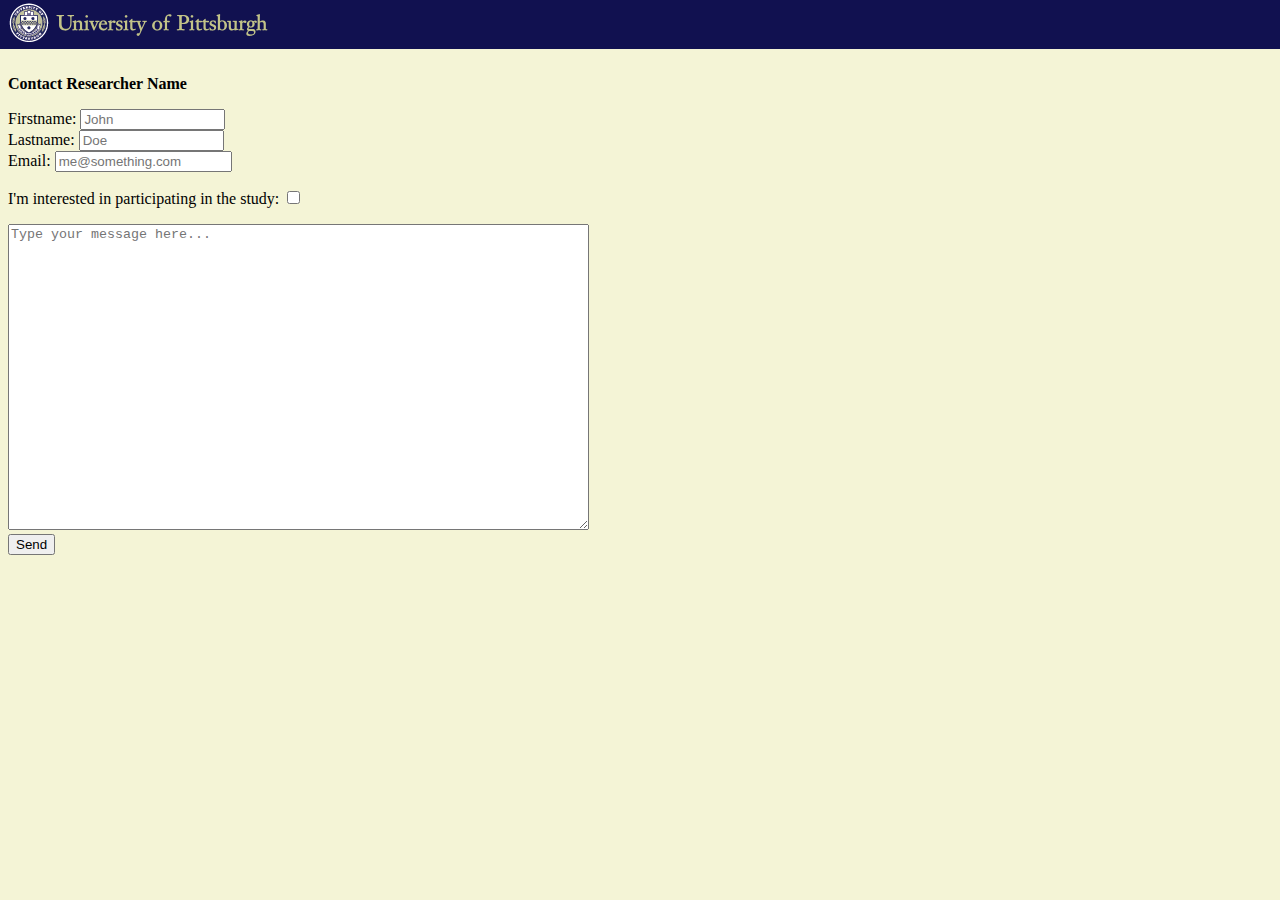
<file: contact.html>
<!DOCTYPE html>

<head>
  <title>Contact the Researcher</title>
  <meta charset="UTF-8" />
  <link rel="stylesheet" type="text/css" href="styles/popup-main.css" />
  <script type="text/javascript" src="scripts/jquery-2.1.0.js"></script>
  <script type="text/javascript" src="scripts/project.js"></script>
  <script type="text/javascript" src="scripts/contact.js"></script>
</head>
<body> 

<header>
    <h2 class="banner"></h2>
</header>
  <p>
    <b>Contact <span class="researcher">Researcher Name</span></b>
  </p>
<form action="contact.php" method="post" enctype="application/x-www-form-urlencoded">
  Firstname: <input type="text" name="fname" id="fname" size="15" value="" placeholder="John" required />
  <br />
  Lastname: <input type="text" name="lname" id="lname" size="15" value="" placeholder="Doe" required />
  <br />
  Email: <input type="email" name="email" id="email" size="19" value="" placeholder="me@something.com" required />
  <br />
  <p>
  I'm interested in participating in the study: <input type="checkbox" name="interested" id="interested" value="1" />
  </p>
  <textarea name="message" id="message" cols="70" rows="20" placeholder="Type your message here..." required></textarea>
  <br />
  <input type="hidden" name="studyid" id="studyid" value="" />
  <input type="hidden" name="studytitle" id="studytitle" value="" />
  <input type="hidden" name="researcheremail" id="researcheremail" value="" />
  <input type="hidden" name="researchername" id="researchername" value="" />
  <input type="submit" value="Send" id="send" />
</form>

</body>
</html>
</file>
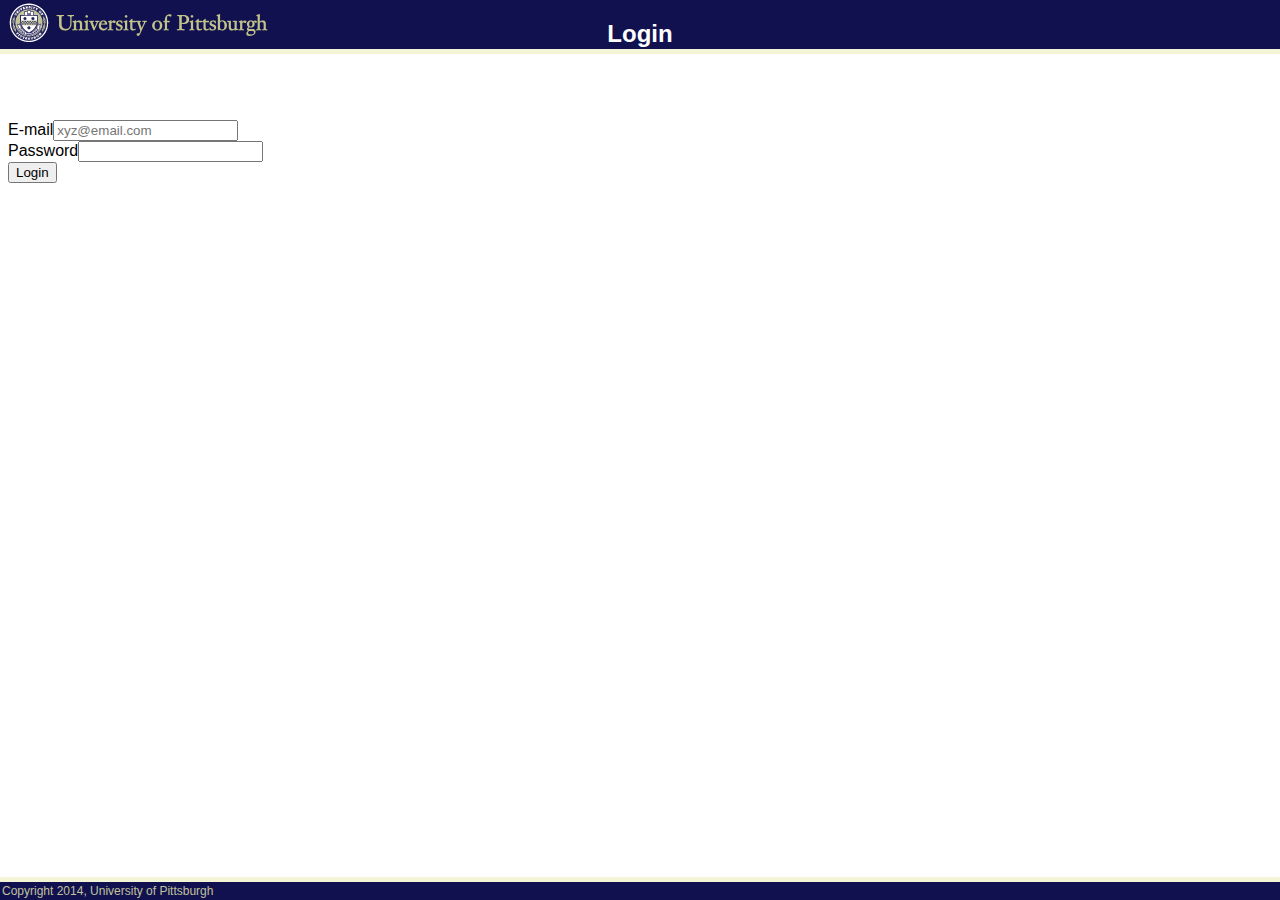
<file: login.html>
<!DOCTYPE html>

  <head>
    <title>Researcher Login</title>
    <meta charset="UTF-8" />
    <link rel="stylesheet" type="text/css" href="styles/main.css" />
    <script type="text/javascript" src="scripts/jquery-2.1.0.js"></script>
    <script type="text/javascript" src="scripts/login.js"></script>
  </head>
  <body> 

    <header>
      <h2 class="banner">Login</h2>
    </header>

    <section class="loginInformation">
      <div id="error" class="errorText"></div>
      E-mail<input type="email" id="loginEmail" placeholder="xyz@email.com"/><br/>
      Password<input type="password" id="loginPassword" /></span><br/>
      <button id="loginButton">Login</button>
    </section>

    <footer>
      Copyright 2014, University of Pittsburgh
    </footer>

  </body>
</html>
</file>
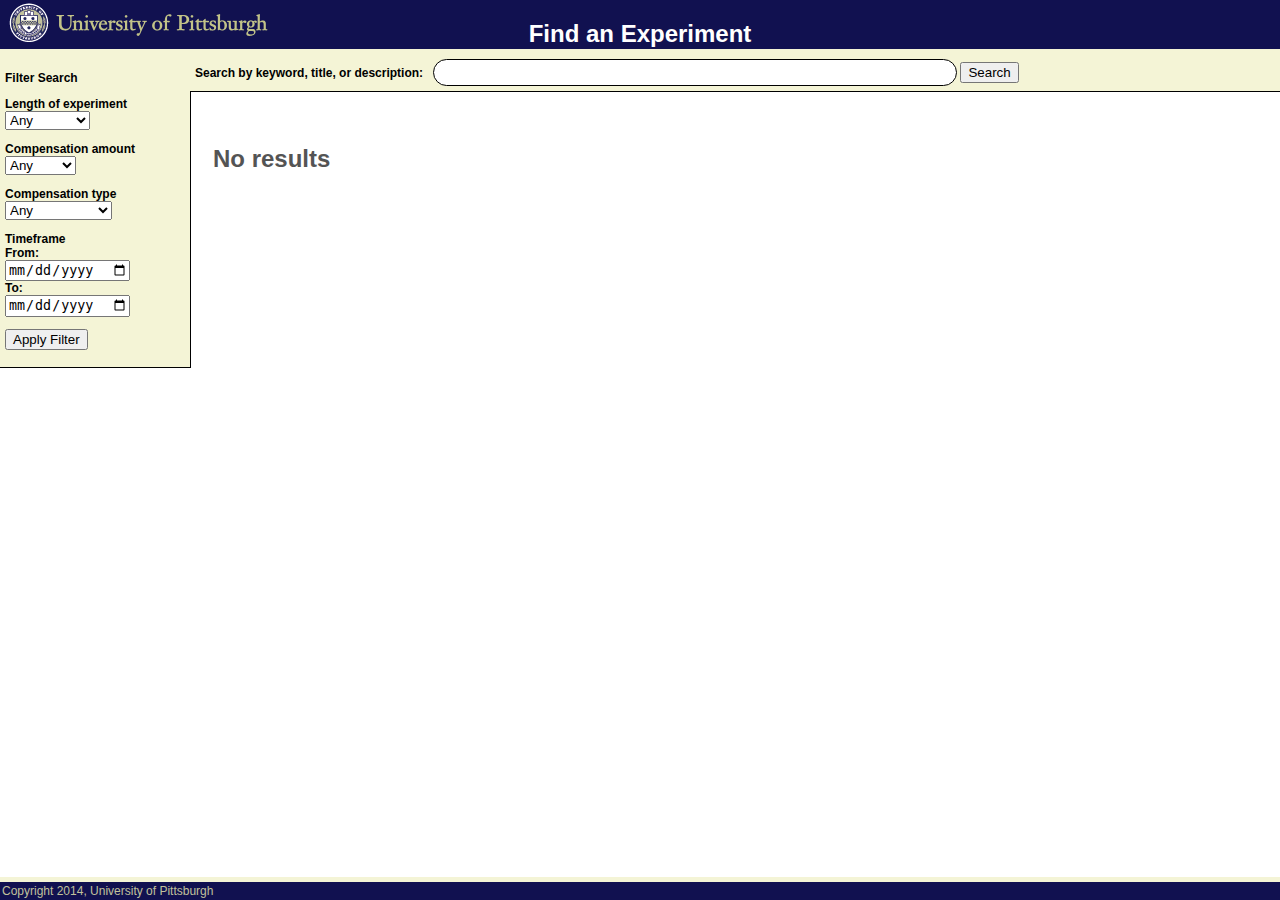
<file: participant.html>
<!DOCTYPE html>

<head>
  <title>Find an Experiment</title>
  <meta charset="UTF-8" />
  <link rel="stylesheet" type="text/css" href="styles/main.css" />
  <script type="text/javascript" src="scripts/jquery-2.1.0.js"></script>
  <script type="text/javascript" src="scripts/project.js"></script>
</head>
<body> 

<header>
    <h2 class="banner">Find an Experiment</h2>
  <nav>
  </nav>
</header>

<section class="main" id="main">
<h2 id="noresults">No results</h2>
<table id="searchResults">
<tr id="searchHeader">
  <th>Title</th>
  <th>Length</th>
  <th>Compensation</th>
  <th>Eligibility</th>
  <th>Timeframe</th>
</tr>
<tr id="searchRowTemplate">
  <td><a href="" class="title">Study title here</a></td>
  <td><span class="length">0</span> minutes</td>
  <td><span class="compensationAmount">0</span> <span class="compensationType">Type</span></td>
  <td><span class="eligibility">No restrictions</span></td>
  <td><span class="startDate">Jan 1</span> &mdash; <span class="endDate">Jan 1 0000</span></td>
</tr>
<tr id="searchDetailedTemplate">
  <td colspan="5">
    <div class="box">
      <p>
      <img src="images/Clock_simple.svg" alt="Length" />
      <span class="length">0</span> minutes 
      <span class="money"><span class="compensationAmount">0</span> <span class="compensationType">Type</span></span>
      <span class="title">Study title here</span>
        <span class="calendar">
          <span class="startDate">Jan 1</span> &mdash; <span class="endDate">Jan 1 0000</span>
          <a class="pubCal" href=""><b>(See Schedule)</b></a>
        </span>
      </p>
      <p class="description">
      Study description here
      </p>
      <p>
        <b>Eligibility Requirements:</b> <span class="eligibility">None</span>
      </p>
      <p>
        <b>Contact Information:</b> 
        <span class="researcherFirstName">FirstName</span> <span class="researcherLastName">LastName</span> | 
        <a class="researcherEmail" href="email:someone@something.com">someone@something.com</a> | <span class="researcherPhone">000-000-0000</span> | <a class="contact-link" href="">Contact the Researcher</a>
      </p>
      <p class="keywords">
        <b>Keywords: </b> 
      </p>
      <p class="studyviews">
        <a href="" class="subscribe">Subscribe <img src="images/rss.png" alt="RSS" width="20" height="20"/></a>
        &nbsp;
        &nbsp;
        <a href="" class="detailedview">Detailed view <img src="images/expand.png" alt="Detailed view" width="20" height="20" /></a>
      </p>
    </div>
  </td>
</tr>
</table>
</section>

<section class="search">
<b>
<label>Search by keyword, title, or description:</label> &nbsp;
<input type="text" id="wordSearch"/>
<input type="submit" Value="Search" onclick="search()" />
</b>
&nbsp; &nbsp; <a href="" id="subscribeToSearch">Subscribe to this search</a>
</section>

<section class="filter">
  <p><b>Filter Search</b></p>
  <p>
  <label>Length of experiment</label> 
  <br />
  <select id="explength">
    <option value="0:5000000">Any</option>
    <option value="0:30">&lt; 30 min.</option>
    <option value="30:45">30-45 min.</option>
    <option value="45:60">45-60 min.</option>
    <option value="60:75">60-75 min.</option>
    <option value="75:90">75-90 min.</option>
    <option value="60:75">60-75 min.</option>
    <option value="90:5000000">90+ min.</option>
  </select>
  </p>
  <p>
  <label>Compensation amount</label>
  <br />
  <select id="compensationAmount">
    <option value="0:5000000">Any</option>
    <option value="0:0">$0</option>
    <option value="1:10">$1-$10</option>
    <option value="10:20">$10-$20</option>
    <option value="20:30">$20-$30</option>
    <option value="30:40">$30-$40</option>
    <option value="40:50">$40-$50</option>
    <option value="50:5000000">&gt; $50</option>
  </select>
  </p>
  <p>
  <label>Compensation type</label>
  <br />
  <select id="compensationType">
    <option value="">Any</option>
    <option value="Cash">Cash</option>
    <option value="WePay">WePay</option>
    <option value="Gift Certificate">Gift Certificate</option>
    <option value="Course Credit">Course Credit</option>
    <option value="Other">Other</option>
    <option value="None">None</option>
  </select>
  </p>
  <p>
    <label>Timeframe</label>
    <br />
    <label>From:</label>
    <br />
    <input id="startDate" type="date" />
    <br />
    <label>To:</label>
    <br />
    <input id="endDate" type="date" />
  </p>
  <p><button id="filterButton">Apply Filter</button></p>
</section>

<footer>
Copyright 2014, University of Pittsburgh
</footer>

</body>
</html>
</file>
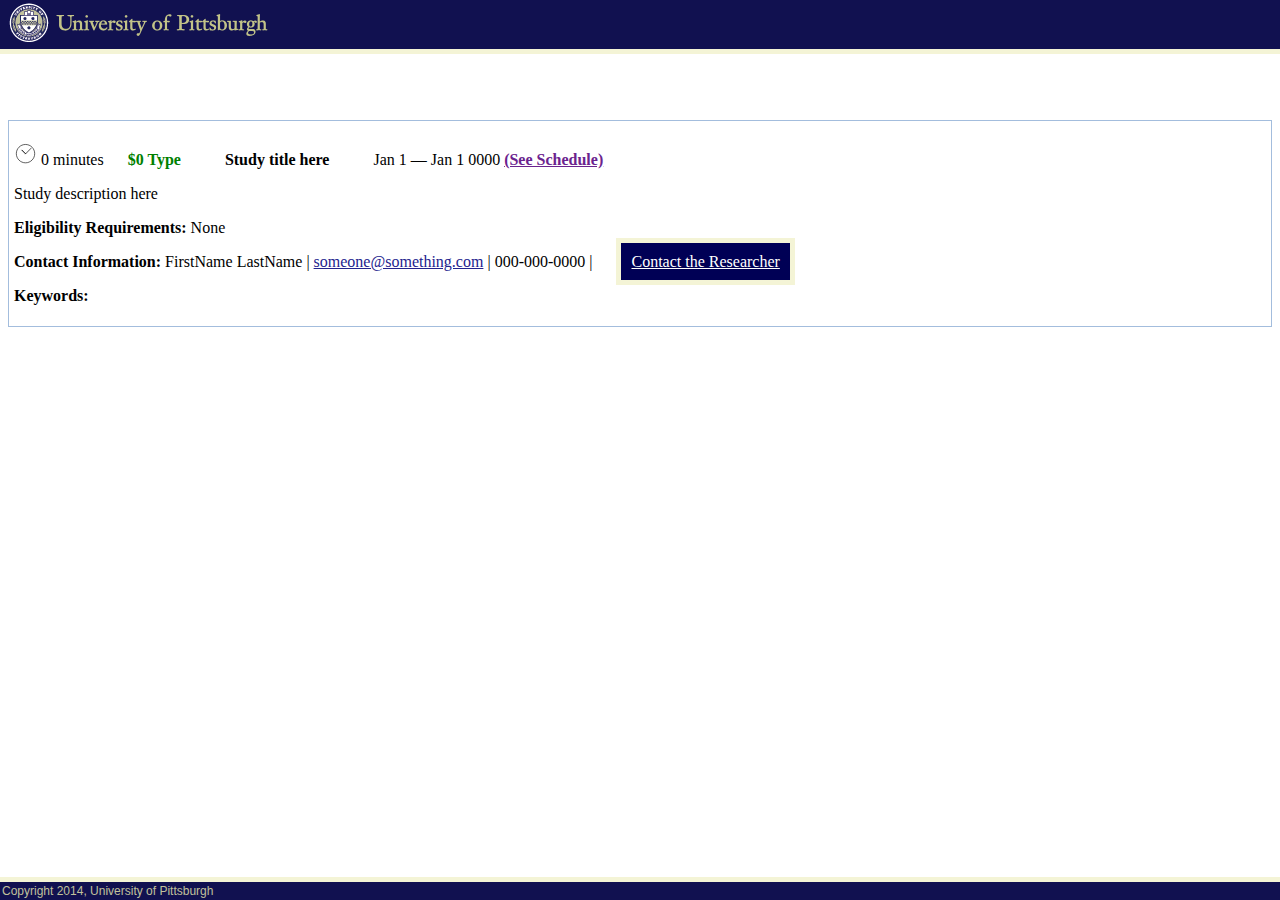
<file: study.html>
<!DOCTYPE html>

<head>
  <title>Experiment Details</title>
  <meta charset="UTF-8" />
  <link rel="stylesheet" type="text/css" href="styles/main.css" />
  <script type="text/javascript" src="scripts/jquery-2.1.0.js"></script>
  <script type="text/javascript" src="scripts/project.js"></script>
  <script type="text/javascript" src="scripts/study.js"></script>
</head>
<body> 

<header>
    <h2 class="banner"></h2>
  <nav>
  </nav>
</header>
    <div class="box">
      <p>
      <img src="images/Clock_simple.svg" alt="Length" />
      <span class="length"> 0</span> minutes 
      <span class="money"><span class="compensationAmount">$0</span> <span class="compensationType">Type</span></span>
      <span class="title">Study title here</span>
        <span class="calendar">
          <span class="startDate">Jan 1</span> &mdash; <span class="endDate">Jan 1 0000</span>
          <a class="pubCal" href=""><b>(See Schedule)</b></a>
        </span>
      </p>
      <p class="description">
      Study description here
      </p>
      <p class="eligibilitypara">
        <b>Eligibility Requirements:</b> <span class="eligibility">None</span>
      </p>
      <p>
        <b>Contact Information:</b> 
        <span class="researcherFirstName">FirstName</span> <span class="researcherLastName">LastName</span> | 
        <a class="researcherEmail" href="email:someone@something.com">someone@something.com</a> | <span class="researcherPhone">000-000-0000</span> | <a class="contact-link" href="">Contact the Researcher</a>
      </p>
      <p class="keywords">
        <b>Keywords: </b> 
      </p>
    </div>

<footer>
Copyright 2014, University of Pittsburgh
</footer>

</body>
</html>
</file>
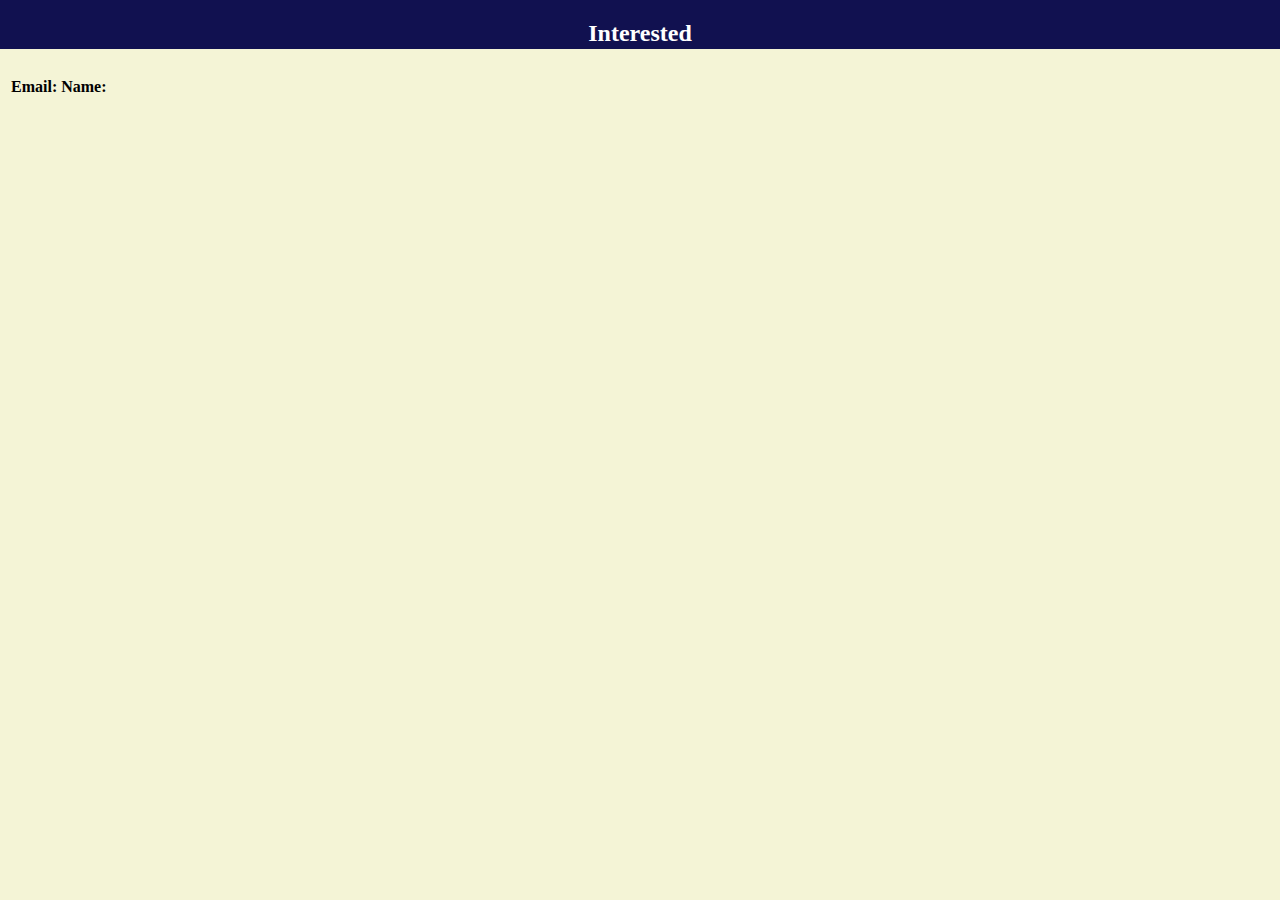
<file: UserList.html>
<!DOCTYPE html>
<html>
<head>
	<link rel="stylesheet" type="text/css" href="styles/popup-main.css" />
  <script type="text/javascript" src="scripts/jquery-2.1.0.js"></script>
  <script type="text/javascript" src="scripts/project.js"></script>
  <script type="text/javascript" src="scripts/userlist.js"></script>
</head>
<body>
	<header id="little_header"><h2 class="banner">Interested</h2></header>
	<table id="user_list">
		<tr>
			<th>Email:</th>
			<th>Name:</th>
		</tr>
	</table>
</body>
</html>
</file>
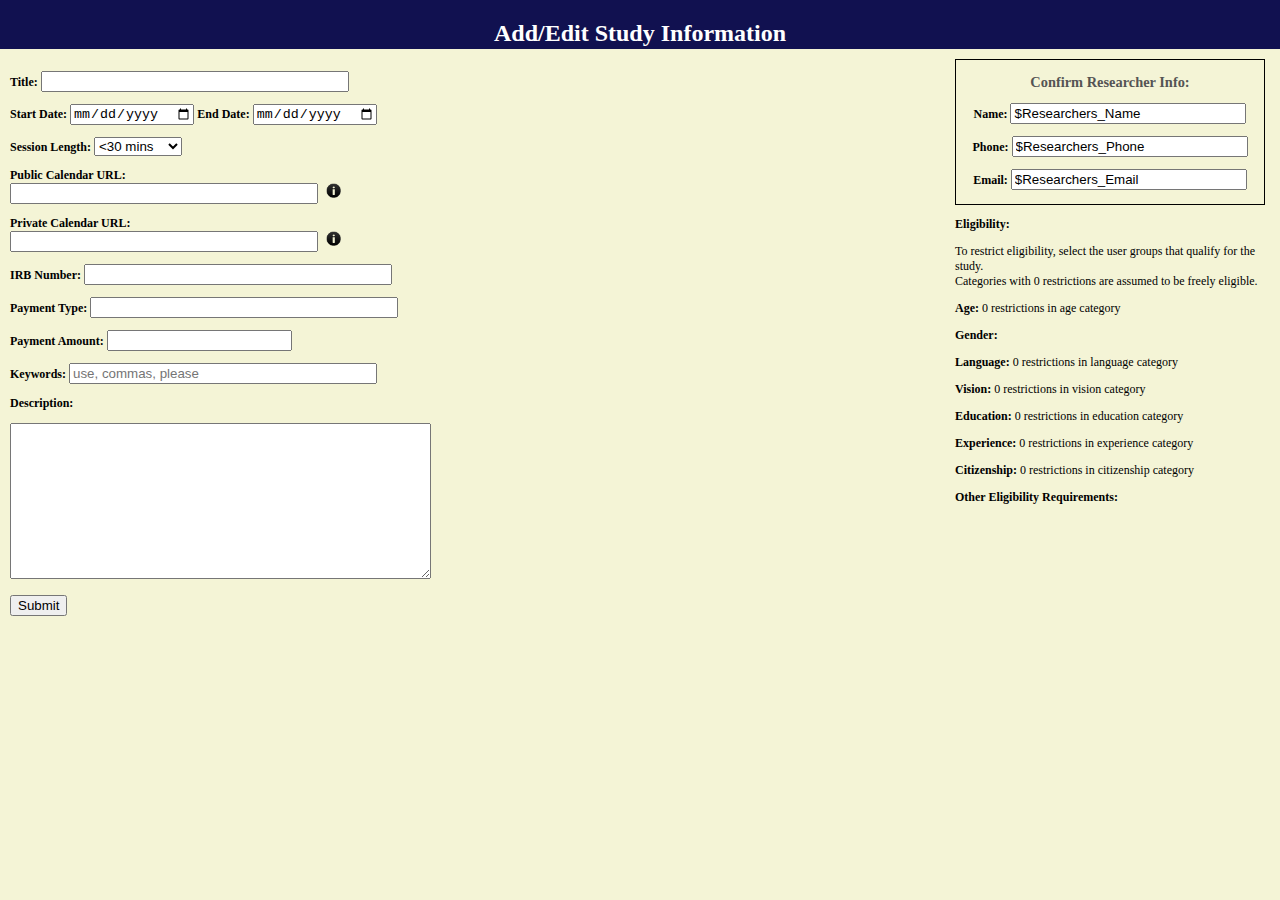
<file: web/EditStudy.html>
<!DOCTYPE html>
<html>
<head>
	<link rel="stylesheet" type="text/css" href="../styles/popup-main.css" />
	<script src="../scripts/jquery-2.1.0.js"></script>
	<script src="../scripts/popups-jquery.js"></script>
	<script src="../scripts/editStudy.js"></script>
</head>
<body>
	<header id="little_header">
		<h2 class="banner">Add/Edit Study Information</h2>
	</header>
	<div name="edit_study">
		<div id ="left_side">
			<div id="title">
				<p id="title_input">
					<input type="hidden" name="id" id="studyId" value="" />
					<label for="title_input">Title:</label> 
					<input type="text" name="title" id="title_input">
				</p>
			</div>
			<div id="timeframe">
				<div id="time">
					<label for="start_date_iput">Start Date:</label> 
					<input type="date" name="start_date" id="start_date_input"/>
					<label for="end_date_input">End Date:</label> 
					<input type="date" name="end_date" id="end_date_input"/>
				</div>
				<p id="session_info">
					<label for="session_length_input">Session Length:</label> 
					<select name="session_length" id="session_length_input">
						<option value="1">&lt;30 mins</option>
						<option value="2">30-45 mins</option>
						<option value="3">45-60 mins</option>
						<option value="4">60-75 mins</option>
						<option value="5">75-90 mins</option>
						<option value="6">&gt;90 mins</option>
					</select>
				</p>
				<p id="calendar_public">
					<label for="public_cal">Public Calendar URL:</label>
					<br>
					<input type="URL" name="public_cal" id="public_cal" />
					<img src="../images/info.png" alt="help" class="help_toggle" width="15" height="15"></img>
				</p>
				<p id="calendar_private">
					<label for="private_cal">Private Calendar URL:</label>
					<br>
					<input type="URL" name="private_cal" id="private_cal" />
					<img src="../images/info.png" alt="help" class="help_toggle" width="15" height="15"></img>
				</p>
				<p id="calendar_help">
					<div class="hidden" id="cal_help">
						<img src="../images/Cal1.png" id="cal1" alt="Click on calendar settings for the calendar you wish to share." height="94" width="225"> 
						<br>
						<img src="../images/Cal2.png" id="cal2" alt="Find calendar address." height="65" width="450">
					</div>
				</p>
			</div>
			<div id="irb">
				<p id="irb_input">
					<label for="irb_input">IRB Number:</label> 
					<input type="text" name="irb" id="irb_input" />
				</p>
			</div>
			<div id="payment">
				<p id="pay_method">
					<label for="pay_type">Payment Type:</label> 
					<input type="text" name="pay_type" id="pay_type" list="paymethods" />
					<datalist id="paymethods">
						<option value="Cash" />
						<option value="WePay" />
						<option value="Gift Certificate" />
						<option value="Course Credit" />
						<option value="None" />
					</datalist>
				</p>
				<p id="pay_value">
					<label for="pay_value_input">Payment Amount:</label> 
					<input type="number" name="pay_value" id="pay_value_input"/>
				</p>
			</div>
			<div id="description">
				<p id="keyword_input">
					<label for="keywords_input">Keywords:</label> 
					<input type="text" name="keyword" id="keywords_input" placeholder="use, commas, please"/>
				</p>
				<p id="description_title">
					<label for="description_input">Description:</label> 
				</p>
				<p id="description_input">
					<textarea name="description" id="description_input" cols="50" rows="10"></textarea>
				</p>
			</div>
			<div id="submit">
				<button id="studySubmit">Submit</button>
			</div>
		</div>
		<div id="right_side">
			<div id="researcher_info">
				<p id="pi_title"><h3>Confirm Researcher Info:</h3></p>
				<p id="pi_name">
					<label for="pi_name">Name:</label> 
					<input type="text" name="pi_name" id="pi_name" value="$Researchers_Name" required />
				</p>
				<p id="pi_phone">
					<label for="pi_phone">Phone:</label> 
					<input type="text" name="pi_phone" id="pi_phone" value="$Researchers_Phone" />
				</p>
				<p id="pi_email">
					<label for="pi_email">Email:</label> 
					<input type="email" name="pi_email" id="pi_email" value="$Researchers_Email" required />
				</p>
			</div>
			<div id="eligibility_input">
				<p id="eligibility_head">
					<label for="eligibility_input">Eligibility:</label> 
				</p>
				<p id="eligibility_instructions">
					To restrict eligibility, select the user groups that qualify for the study.
					<br>
					Categories with 0 restrictions are assumed to be freely eligible.
				</p>
				<div id="age">
					<div class="changes" id="age_label">
						<p>
							<label for="Elig_Age">Age:</label> 
							<span id="age_count"></span>
						</p>
					</div>
					<div class="hidden" id="age_table">
						<table>
							<tr>
								<td><input type="checkbox" name="Elig_Age" value="1" />&lt;18</td>
								<td><input type="checkbox" name="Elig_Age" value="2" />18-24</td>
								<td><input type="checkbox" name="Elig_Age" value="3" />25-32</td>
							</tr>
							<tr>
								<td><input type="checkbox" name="Elig_Age" value="4" />33-44</td>
								<td><input type="checkbox" name="Elig_Age" value="5" />45-60</td>
								<td><input type="checkbox" name="Elig_Age" value="6" />&gt;60</td>
							</tr>
						</table>
					</div>
				</div>
				<div id="gender">
					<div class="changes" id="gender_label">
						<p>
							<label for="Elig_Gen">Gender:</label>
							<span id="gen_count"></span>
						</p>
					</div>
					<div class="hidden" id="gender_table">
						<table>
							<tr>
								<td><input type="checkbox" name="Elig_Gen" value="1" />Male</td>
								<td><input type="checkbox" name="Elig_Gen" value="2" />Female</td>
							</tr>
						</table>
					</div>
				</div>
				<div id="language">
					<div class="changes" id="lang_label">
						<p>
							<label for="Elig_Lang">Language:</label>
							<span id="lang_count"></span>
						</p>
					</div>
					<div class="hidden" id="lang_table">
						<table>
							<tr>
								<td><input type="checkbox" name="Elig_Lang" value="1" />Native English</td>
								<td><input type="checkbox" name="Elig_Lang" value="2" />Non-Native English</td>
							</tr>
							<tr>
								<td><input type="checkbox" name="Elig_Lang" value="3" />Bilingual</td>
								<td><input type="checkbox" name="Elig_Lang" value="4" />Other - Please Specify</td>
							</tr>
						</table>
					</div>
				</div>
				<div id="vision">
					<div class="changes" id="vision_label">
						<p>
							<label for="Elig_Vision">Vision:</label>
							<span id="vision_count"></span>
						</p>
					</div>
					<div class="hidden" id="vision_table">
						<table>
							<tr>
								<td><input type="checkbox" name="Elig_Vision" value="1" />20/20 Uncorrected</td>
								<td><input type="checkbox" name="Elig_Vision" value="2" />Glasses</td>
								<td><input type="checkbox" name="Elig_Vision" value="3" />Contacts</td>
							</tr>
							<tr>
								<td><input type="checkbox" name="Elig_Vision" value="4" />LASIK</td>
								<td colspan="2"><input type="checkbox" name="Elig_Vision" value="5" />Other - Please Specify</td>
							</tr>
						</table>
					</div>
				</div>
				<div id="education">
					<div class="changes" id="edu_label">
						<p>
							<label for="Elig_Edu">Education:</label>
							<span id="edu_count"></span>
						</p>
					</div>
					<div class="hidden" id="edu_table">
						<table>
							<tr>
								<td><input type="checkbox" name="Elig_Edu" value="1" />Primary School</td>
								<td><input type="checkbox" name="Elig_Edu" value="2" />High School/GED</td>
								<td><input type="checkbox" name="Elig_Edu" value="3" />Some College</td>
							</tr>
							<tr>
								<td><input type="checkbox" name="Elig_Edu" value="4" />Associate's</td>
								<td><input type="checkbox" name="Elig_Edu" value="5" />Bachelor's</td>
								<td><input type="checkbox" name="Elig_Edu" value="6" />Post-Graduate</td>
							</tr>
						</table>
					</div>
				</div>
				<div id="experience">
					<div class="changes" id="exp_label">
						<p>
							<label for="Elig_Exp">Experience:</label>
							<span id="exp_count"></span>
						</p>
					</div>
					<div class="hidden" id="exp_table">
						<table>
							<tr>
								<td colspan="2">
									<label for="Elig_Exp_Type">Program or Language:</label>
									<input type="text" name="Elig_Exp_Type" />
								</td>
							</tr>
							<tr>
								<td><input type="checkbox" name="Elig_Exp" value="1" />No Education</td>
								<td><input type="checkbox" name="Elig_Exp" value="2" />No Formal Education</td>
							</tr>
							<tr>
								<td><input type="checkbox" name="Elig_Exp" value="3" />Formal Education</td>
								<td><input type="checkbox" name="Elig_Exp" value="4" />Professional Experience</td>
							</tr>
						</table>
					</div>
				</div>
				<div id="citizenship">
					<div class="changes" id="cit_label">
						<p>
							<label for="Elig_Cit">Citizenship:</label>
							<span id="cit_count"></span>
						</p>
					</div>
					<div class="hidden" id="cit_table">
						<table>
							<tr>
								<td><input type="checkbox" name="Elig_Cit" value="1" />US Citizen</td>
								<td><input type="checkbox" name="Elig_Cit" value="2" />Non US Citizen</td>
							</tr>
							<tr>
								<td><input type="checkbox" name="Elig_Cit" value="3" />Dual Citizen</td>
								<td><input type="checkbox" name="Elig_Cit" value="4" />Other - Please Specify</td>
							</tr>
						</table>
					</div>
				</div>
				<div id="other_elig">
					<div class="changes" id="other_label">
						<p><label for="Elig_Other">Other Eligibility Requirements:</label> </p>
					</div>
					<div class="hidden" id="other_table">
						<textarea name="other_elig" id="Elig_Other" cols="40" rows="10"></textarea>
					</div>
				</div>
			</div>
		</div>
	</div>
</div>//end form
</body>
</html>
</file>
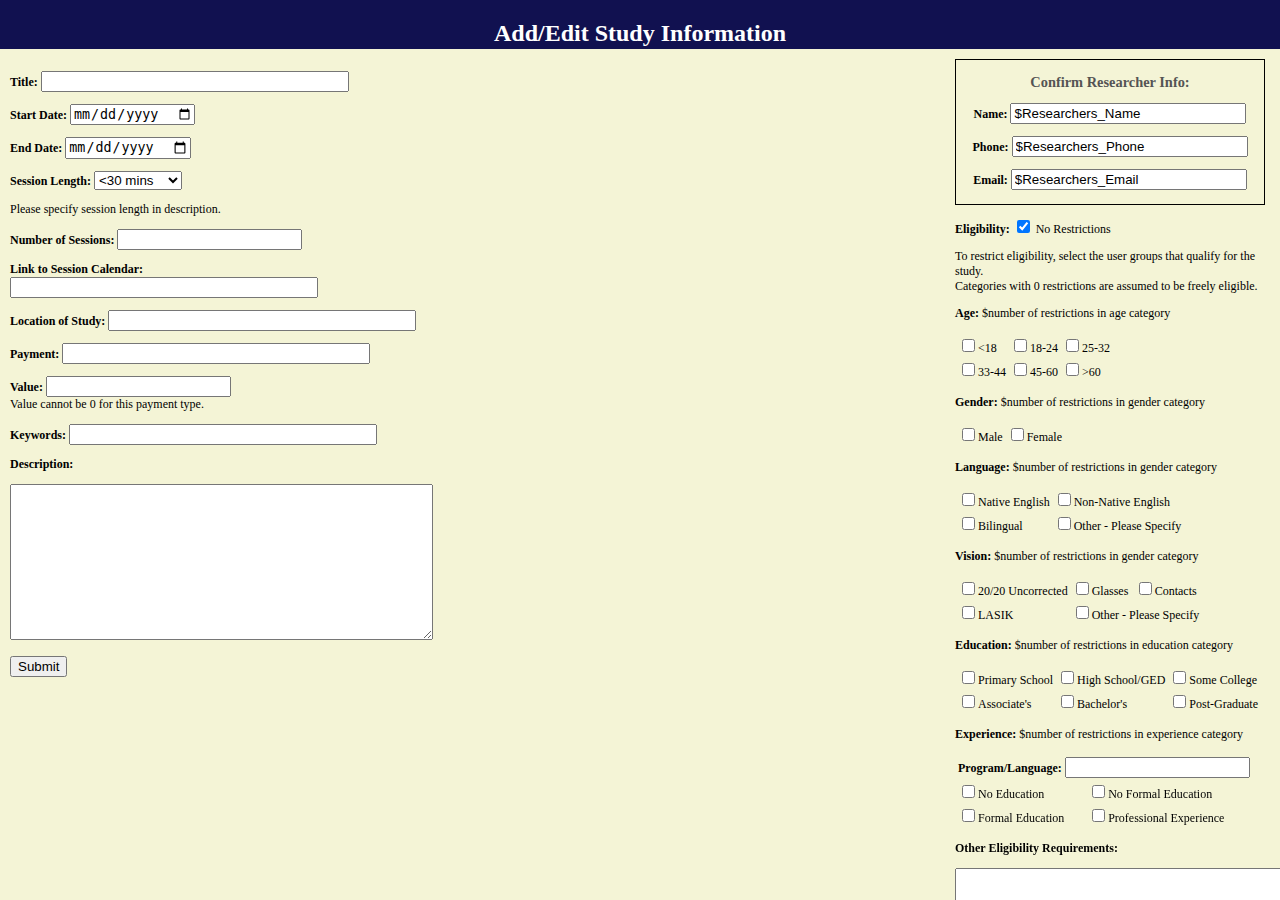
<file: web/EditStudy.old.html>
<!DOCTYPE html>
<html>
<head>
	<link rel="stylesheet" type="text/css" href="../styles/popup-main.css" />
	<script src="../scripts/popups.js"></script>
	<script src="../scripts/jquery-2.1.0.js"></script>
</head>
<body>
	<header id="little_header">
		<h2 class="banner">Add/Edit Study Information</h2>
	</header>
	<form name="edit_study">
		<section id="left_side">
			<article id="title">
				<p id="title_input"><label for="title_input">Title:</label> <input type="text" name="title" id="title_input"></p>
			</article>
			<article id="timeframe">
				<p id="start_input">
					<label for="start_date_iput">Start Date:</label> 
					<input type="date" name="start_date" id="start_date_input"/>
				</p>
				<p id="end_input">
					<label for="end_date_input">End Date:</label> 
					<input type="date" name="end_date" id="end_date_input"/>
				</p>
				<p id="length_input">
					<label for="session_length_input">Session Length:</label> 
					<select name="session_length" id="session_length_input" />
					<option value="&lt;30 mins">&lt;30 mins</option>
					<option value="30-45 mins">30-45 mins</option>
					<option value="45-60 mins">45-60 mins</option>
					<option value="60-75 mins">60-75 mins</option>
					<option value="75-90 mins">75-90 mins</option>
					<option value="&gt;90 mins">&gt;90 mins</option>
				</select>
				<p class="collapses" id="alert_length">Please specify session length in description.</p>
				<!-- Warning appears to discuss time in description if >90 mins -->
				<p id="repeat_input">
					<label for="session_num_input">Number of Sessions:</label> 
					<input type="number" name="session_num" id="session_num_input" />
				</p>
				<p id="calendar_input">
					<label for="session_cal_url">Link to Session Calendar:</label>
					<br>
					<input type="URL" name="session_cal_url"id="session_cal_url" />
				</p>
			</article>
			<article id="location">
				<p id="location_input">
					<label for="location_input">Location of Study:</label> 
					<input type="text" name="location" id="location_input" />
				</p>
			</article>
			<article id="payment">
				<p id="pay_method">
					<label for="pay_type">Payment:</label> 
					<input type="text" name="pay_type" id="pay_type" list="paymethods" />
					<datalist id="paymethods">
						<option value="Cash" />
						<option value="WePay" />
						<option value="Gift Certificate" />
						<option value="Course Credit" />
						<option value="None" />
					</datalist>
				</p>
				<p id="pay_value">
					<label for="pay_value_input">Value:</label> 
					<input type="number" name="pay_value" id="pay_value_input"/>
					<br>
					<span class="collapses" id="alert_pay">Value cannot be 0 for this payment type.</span>
				</p>
			</article>
			<article id="description">
				<p id="keyword_input">
					<label for="keywords_input">Keywords:</label> 
					<input type="text" name="keyword" id="keywords_input" />
				</p>
				<p id="description_title"><label for="description_input">Description:</label> </p>
				<p id="description_input"><textarea name="description" id="description_input" cols="50" rows="10"></textarea></p>
			</article>
			<article id="submit">
				<input type="submit" value="Submit" />
			</article>
		</section>
		<section id="right_side">
			<article id="researcher_info">
				<p id="pi_title"><h3>Confirm Researcher Info:</h3></p>
				<p id="pi_name">
					<label for="pi_name">Name:</label> 
					<input type="text" name="pi_name" id="pi_name" value="$Researchers_Name" />
				</p>
				<p id="pi_phone">
					<label for="pi_phone">Phone:</label> 
					<input type="text" name="pi_phone" id="pi_phone" value="$Researchers_Phone" />
				</p>
				<p id="pi_email">
					<label for="pi_email">Email:</label> 
					<input type="email" name="pi_email" id="pi_email" value="$Researchers_Email" />
				</p>
			</article>
			<article id="eligibility_input">
				<p id="eligibility_head">
					<label for="no_restrict">Eligibility:</label> 
					<input type="checkbox" name="no_restrict" id="no_restrict" value="No Restrictions" checked="checked"/> 
					No Restrictions
				</p>
				<p id="eligibility_instructions">
					To restrict eligibility, select the user groups that qualify for the study.
					<br>
					Categories with 0 restrictions are assumed to be freely eligible.
				</p> 
				<div id="age_elig" onclick="toggleAge();">
					<p id="age_elig_title"><label for="age_elig">Age:</label> $number of restrictions in age category</p>
					<div class="collapses" id="age_elig_table">
						<table id="age_elig_select">
							<tr>
								<td><input type="checkbox" name="age_elig" value="&lt;18" />&lt;18</td>
								<td><input type="checkbox" name="age_elig" value="18-24" />18-24</td>
								<td><input type="checkbox" name="age_elig" value="25-32" />25-32</td>
							</tr>
							<tr>
								<td><input type="checkbox" name="age_elig" value="33-44" />33-44</td>
								<td><input type="checkbox" name="age_elig" value="45-60" />45-60</td>
								<td><input type="checkbox" name="age_elig" value="&gt;60" />&gt;60</td>
							</tr>
						</table>
					</div>
				</div>
				<div id="gender_elig" onclick="toggleGender();">
					<p id="gender_elig_title"><label for="gender_elig">Gender:</label> $number of restrictions in gender category</p>
					<div class="collapses" id="gender_elig_table">
						<table id="gender_elig_select">
							<tr>
								<td><input type="checkbox" name="gender_elig" value="male" />Male</td>
								<td><input type="checkbox" name="gender_elig" value="female" />Female</td>
							</tr>
						</table>
					</div>
				</div>
				<div id="lang_elig" onclick="toggleLang();">
					<p id="lang_elig_title"><label for="lang_elig">Language:</label> $number of restrictions in gender category</p>
					<div class="collapses" id="lang_elig_table">
						<table>
							<tr>
								<td><input type="checkbox" name="lang_elig" value="native_eng" />Native English</td>
								<td><input type="checkbox" name="lang_elig" value="foreign_eng" />Non-Native English</td>
							</tr>
							<tr>
								<td><input type="checkbox" name="lang_elig" value="bilingual" />Bilingual</td>
								<td><input type="checkbox" name="lang_elig" value="other_lang" />Other - Please Specify</td>
							</tr>
						</table>
					</div>
				</div>
				<div id="vision_elig" onclick="toggleVision();">
					<p id="vision_elig_title"><label for="vision_elig">Vision:</label> $number of restrictions in gender category</p>
					<div class="collapses" id="vision_elig_table">
						<table>
							<tr>
								<td><input type="checkbox" name="vision_elig" value="20-20" />20/20 Uncorrected</td>
								<td><input type="checkbox" name="vision_elig" value="glasses" />Glasses</td>
								<td><input type="checkbox" name="vision_elig" value="contacts" />Contacts</td>
							</tr>
							<tr>
								<td><input type="checkbox" name="vision_elig" value="lasik" />LASIK</td>
								<td colspan="2"><input type="checkbox" name="vision_elig" value="other_vision" />Other - Please Specify</td>
							</tr>
						</table>
					</div>
				</div>
				<div id="education_elig" onclick="toggleEducation();">
					<p id="education_elig_title"><label for="education_elig">Education:</label> $number of restrictions in education category</p>
					<div class="collapses" id="education_elig_table">
						<table>
							<tr>
								<td><input type="checkbox" name="education_elig" value="primary" />Primary School</td>
								<td><input type="checkbox" name="education_elig" value="hs-ged" />High School/GED</td>
								<td><input type="checkbox" name="education_elig" value="some_college" />Some College</td>
							</tr>
							<tr>
								<td><input type="checkbox" name="education_elig" value="associates" />Associate's</td>
								<td><input type="checkbox" name="education_elig" value="bachelors" />Bachelor's</td>
								<td><input type="checkbox" name="education_elig" value="post-grad" />Post-Graduate</td>
							</tr>
						</table>
					</div>
				</div>
				<div id="experience_elig" onclick="toggleExperience();">
					<p id="experience_elig_title"><label for="experience_elig">Experience:</label> $number of restrictions in experience category</p>
					<div class="collapses" id="experience_elig_table">
						<table>
							<tr>
								<td colspan="2">
									<label for="exp_program_name">Program/Language:</label> 
									<input type="text" name="exp_program_name" id="exp_program_name" />
								</td>
							</tr>
							<tr>
								<td><input type="checkbox" name="experience_elig" value="none" />No Education</td>
								<td><input type="checkbox" name="experience_elig" value="no_formal" />No Formal Education</td>
							</tr>
							<tr>
								<td><input type="checkbox" name="experience_elig" value="formal_ed" />Formal Education</td>
								<td><input type="checkbox" name="experience_elig" value="professional" />Professional Experience</td>
							</tr>
						</table>
					</div>
				</div>
				<div id="other_elig" onclick="toggleOther();">
					<p id="other_elig_title"><label for="other_elig_input">Other Eligibility Requirements:</label> </p>
					<div class="collapses" id="other_elig_input"><textarea name="other_elig" id="other_elig_input" cols="40" rows="10"></textarea></div>
				</div>
			</article>
		</section>
	</form>
</body>
</html>
</file>
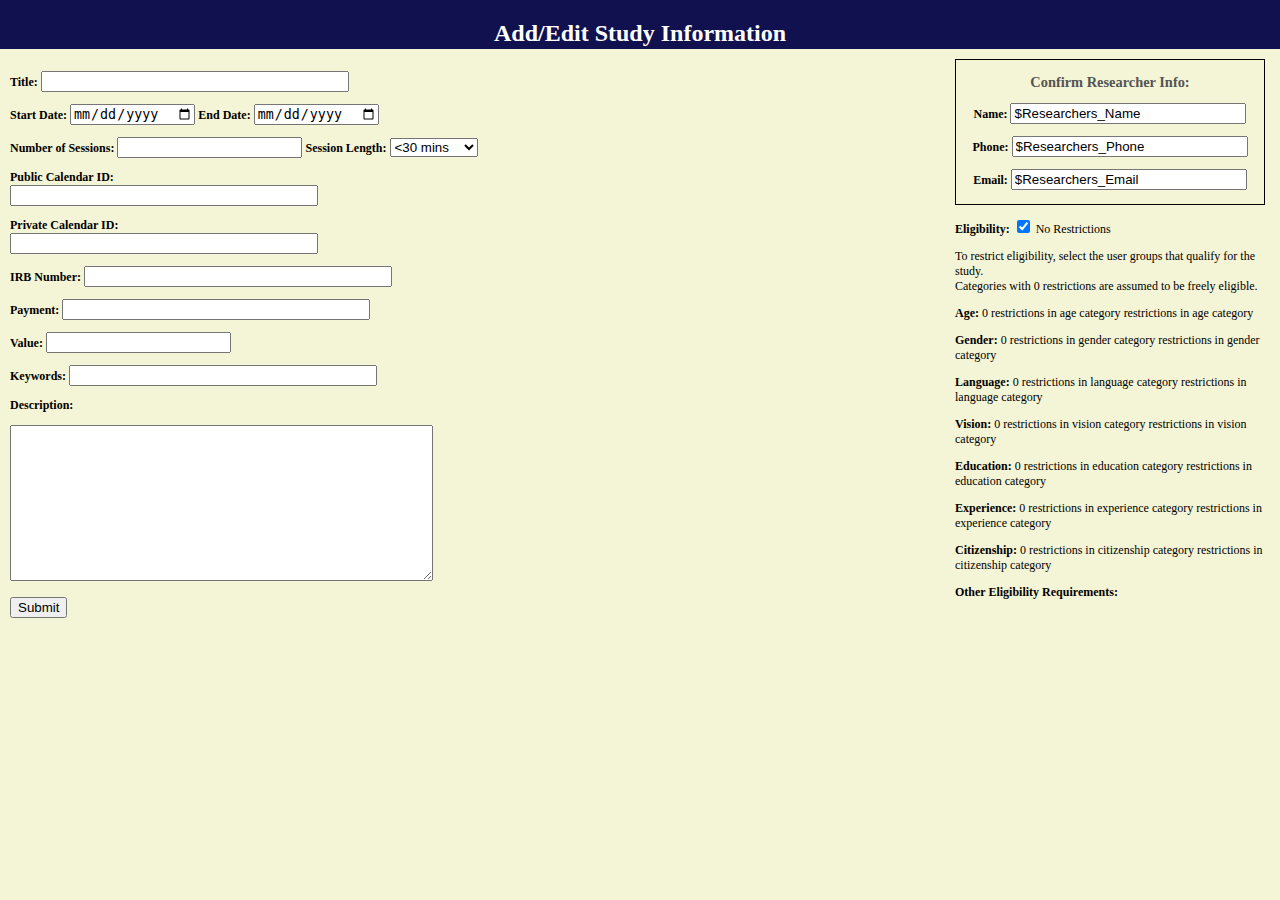
<file: web/EditStudy.v2.html>
<!DOCTYPE html>
<html>
<head>
	<link rel="stylesheet" type="text/css" href="../styles/popup-main.css" />
	<script src="../scripts/jquery-2.1.0.js"></script>
	<script src="../scripts/popups-jquery.js"></script>
</head>
<body>
	<header id="little_header">
		<h2 class="banner">Add/Edit Study Information</h2>
	</header>
	<form name="edit_study" action="" method="">
		<div id ="left_side">
			<div id="title">
				<p id="title_input">
					<label for="title_input">Title:</label> 
					<input type="text" name="title" id="title_input">
				</p>
			</div>
			<div id="timeframe">
				<div id="time">
					<label for="start_date_iput">Start Date:</label> 
					<input type="date" name="start_date" id="start_date_input"/>
					<label for="end_date_input">End Date:</label> 
					<input type="date" name="end_date" id="end_date_input"/>
				</div>
				<p id="session_info">
					<label for="session_num_input">Number of Sessions:</label> 
					<input type="number" name="session_num" id="session_num_input"/>
					<label for="session_length_input">Session Length:</label> 
					<select name="session_length" id="session_length_input">
						<option value="&lt;30 mins">&lt;30 mins</option>
						<option value="30-45 mins">30-45 mins</option>
						<option value="45-60 mins">45-60 mins</option>
						<option value="60-75 mins">60-75 mins</option>
						<option value="75-90 mins">75-90 mins</option>
						<option value="&gt;90 mins">&gt;90 mins</option>
					</select>
				</p>
				<p class = "hidden" id="alert_length">
					Please specify session length in description.
				</p>
				<!-- Warning appears to discuss time in description if >90 mins -->
				<p id="calendar_public">
					<label for="public_cal">Public Calendar ID:</label>
					<br>
					<input type="URL" name="public_cal" id="public_cal" />
				</p>
				<p id="calendar_private">
					<label for="private_cal">Private Calendar ID:</label>
					<br>
					<input type="URL" name="private_cal"id="private_cal" />
				</p>
			</div>
			<div id="irb">
				<p id="irb_input">
					<label for="irb_input">IRB Number:</label> 
					<input type="text" name="irb" id="irb_input" />
				</p>
			</div>
			<div id="payment">
				<p id="pay_method">
					<label for="pay_type">Payment:</label> 
					<input type="text" name="pay_type" id="pay_type" list="paymethods" />
					<datalist id="paymethods">
						<option value="Cash" />
						<option value="WePay" />
						<option value="Gift Certificate" />
						<option value="Course Credit" />
						<option value="None" />
					</datalist>
				</p>
				<p id="pay_value">
					<label for="pay_value_input">Value:</label> 
					<input type="number" name="pay_value" id="pay_value_input"/>
					<br>
					<span class="hidden" id="alert_pay">
						Value cannot be 0 for this payment type.
					</span>
				</p>
			</div>
			<div id="description">
				<p id="keyword_input">
					<label for="keywords_input">Keywords:</label> 
					<input type="text" name="keyword" id="keywords_input" />
				</p>
				<p id="description_title">
					<label for="description_input">Description:</label> 
				</p>
				<p id="description_input">
					<textarea name="description" id="description_input" cols="50" rows="10"></textarea>
				</p>
			</div>
			<div id="submit">
				<input type="submit" value="Submit" />
			</div>
		</div>
		<div id="right_side">
			<div id="researcher_info">
				<p id="pi_title"><h3>Confirm Researcher Info:</h3></p>
				<p id="pi_name">
					<label for="pi_name">Name:</label> 
					<input type="text" name="pi_name" id="pi_name" value="$Researchers_Name" required />
				</p>
				<p id="pi_phone">
					<label for="pi_phone">Phone:</label> 
					<input type="text" name="pi_phone" id="pi_phone" value="$Researchers_Phone" />
				</p>
				<p id="pi_email">
					<label for="pi_email">Email:</label> 
					<input type="email" name="pi_email" id="pi_email" value="$Researchers_Email" required />
				</p>
			</div>
			<div id="eligibility_input">
				<p id="eligibility_head">
					<label for="no_restrict">Eligibility:</label> 
					<input type="checkbox" name="no_restrict" id="no_restrict" value="No Restrictions" checked="checked"/> 
					No Restrictions
				</p>
				<p id="eligibility_instructions">
					To restrict eligibility, select the user groups that qualify for the study.
					<br>
					Categories with 0 restrictions are assumed to be freely eligible.
				</p>
				<div id="age">
					<div class="changes" id="age_label">
						<p>
							<label for="age_elig">Age:</label> 
							<span id="age_count">$number</span> restrictions in age category
						</p>
					</div>
					<div class="hidden" id="age_table">
						<table>
							<tr>
								<td><input type="checkbox" name="age_elig" value="&lt;18" />&lt;18</td>
								<td><input type="checkbox" name="age_elig" value="18-24" />18-24</td>
								<td><input type="checkbox" name="age_elig" value="25-32" />25-32</td>
							</tr>
							<tr>
								<td><input type="checkbox" name="age_elig" value="33-44" />33-44</td>
								<td><input type="checkbox" name="age_elig" value="45-60" />45-60</td>
								<td><input type="checkbox" name="age_elig" value="&gt;60" />&gt;60</td>
							</tr>
						</table>
					</div>
				</div>
				<div id="gender">
					<div class="changes" id="gender_label">
						<p>
							<label for="gender_elig">Gender:</label>
							<span id="gender_count">$number</span> restrictions in gender category
						</p>
					</div>
					<div class="hidden" id="gender_table">
						<table>
							<tr>
								<td><input type="checkbox" name="gender_elig" value="male" />Male</td>
								<td><input type="checkbox" name="gender_elig" value="female" />Female</td>
							</tr>
						</table>
					</div>
				</div>
				<div id="language">
					<div class="changes" id="lang_label">
						<p>
							<label for="lang_elig">Language:</label>
							<span id="lang_count">$number</span> restrictions in language category
						</p>
					</div>
					<div class="hidden" id="lang_table">
						<table>
							<tr>
								<td><input type="checkbox" name="lang_elig" value="native_eng" />Native English</td>
								<td><input type="checkbox" name="lang_elig" value="foreign_eng" />Non-Native English</td>
							</tr>
							<tr>
								<td><input type="checkbox" name="lang_elig" value="bilingual" />Bilingual</td>
								<td><input type="checkbox" name="lang_elig" value="other_lang" />Other - Please Specify</td>
							</tr>
						</table>
					</div>
				</div>
				<div id="vision">
					<div class="changes" id="vision_label">
						<p>
							<label for="vision_elig">Vision:</label>
							<span id="vision_count">$number</span> restrictions in vision category
						</p>
					</div>
					<div class="hidden" id="vision_table">
						<table>
							<tr>
								<td><input type="checkbox" name="vision_elig" value="20-20" />20/20 Uncorrected</td>
								<td><input type="checkbox" name="vision_elig" value="glasses" />Glasses</td>
								<td><input type="checkbox" name="vision_elig" value="contacts" />Contacts</td>
							</tr>
							<tr>
								<td><input type="checkbox" name="vision_elig" value="lasik" />LASIK</td>
								<td colspan="2"><input type="checkbox" name="vision_elig" value="other_vision" />Other - Please Specify</td>
							</tr>
						</table>
					</div>
				</div>
				<div id="education">
					<div class="changes" id="edu_label">
						<p>
							<label for="education_elig">Education:</label>
							<span id="edu_count">$number</span> restrictions in education category
						</p>
					</div>
					<div class="hidden" id="edu_table">
						<table>
							<tr>
								<td><input type="checkbox" name="education_elig" value="primary" />Primary School</td>
								<td><input type="checkbox" name="education_elig" value="hs-ged" />High School/GED</td>
								<td><input type="checkbox" name="education_elig" value="some_college" />Some College</td>
							</tr>
							<tr>
								<td><input type="checkbox" name="education_elig" value="associates" />Associate's</td>
								<td><input type="checkbox" name="education_elig" value="bachelors" />Bachelor's</td>
								<td><input type="checkbox" name="education_elig" value="post-grad" />Post-Graduate</td>
							</tr>
						</table>
					</div>
				</div>
				<div id="experience">
					<div class="changes" id="exp_label">
						<p>
							<label for="experience_elig">Experience:</label>
							<span id="exp_count">$number</span> restrictions in experience category
						</p>
					</div>
					<div class="hidden" id="exp_table">
						<table>
							<tr>
								<td colspan="2">
									<label for="exp_program_name">Program/Language:</label> 
									<input type="text" name="exp_program_name" id="exp_program_name" />
								</td>
							</tr>
							<tr>
								<td><input type="checkbox" name="experience_elig" value="none" />No Education</td>
								<td><input type="checkbox" name="experience_elig" value="no_formal" />No Formal Education</td>
							</tr>
							<tr>
								<td><input type="checkbox" name="experience_elig" value="formal_ed" />Formal Education</td>
								<td><input type="checkbox" name="experience_elig" value="professional" />Professional Experience</td>
							</tr>
						</table>
					</div>
				</div>
				<div id="citizenship">
					<div class="changes" id="cit_label">
						<p>
							<label for="cit_elig">Citizenship:</label>
							<span id="cit_count">$number</span> restrictions in citizenship category
						</p>
					</div>
					<div class="hidden" id="cit_table">
						<table>
							<tr>
								<td><input type="checkbox" name="cit_elig" value="US_Citizen" />US Citizen</td>
								<td><input type="checkbox" name="cit_elig" value="Non_US_Citizen" />Non US Citizen</td>
							</tr>
							<tr>
								<td><input type="checkbox" name="cit_elig" value="Dual_Citizen" />Dual Citizen</td>
								<td><input type="checkbox" name="cit_elig" value="Other" />Other - Please Specify</td>
							</tr>
						</table>
					</div>
				</div>
				<div id="other_elig">
					<div class="changes" id="other_label">
						<p><label for="other_input">Other Eligibility Requirements:</label> </p>
					</div>
					<div class="hidden" id="other_table">
						<textarea name="other_elig" id="other_input" cols="40" rows="10"></textarea>
					</div>
				</div>
			</div>
		</div>
	</div>
</form>
</body>
</html>
</file>
<file: styles/main.css>
body {
  color: #000000;
  font-family: Arial, sans-serif;
  font-size: 1em;
  margin-top: 120px;
}

a:link { color: #23238e; }
a:visited { color: #6b238e; }
a:hover { color: #7093db; }
a:active { color: #871f78; }

a.current { 
  font-weight: bold; 
}

h1 {
  color: #545454;
  font-size: 2em;
}

h2 {
  color: #545454;
  font-size: 1.5em;
}

h2.banner {
  color: #ffffff;
  font-weight: bold;
  text-align: center;
  vertical-align: top;
}

h3 {
  color: #545454;
  font-size: 1.2em;
  margin: 0px;
  display: inline;
}

p {
  font-family: Garmond, serif; 
}

label {
  display: inline-block;
  text-align: left;
  font-weight: bold; 
}

section p {
  font-family: Arial, sans-serif;
}

ol li {
  font-family: Garmond, serif; 
  white-space: nowrap;
}

p.studyviews {
  text-align: right;
}

section.filter {
  position: fixed;
  top: 54px;
  left: 0px;
  width: 180px;
  color: #000000;       
  font-size: 0.75em;
  background: #f4f4d6;
  border-bottom: 1px solid #000000; 
  border-right: 1px solid #000000; 
  padding: 5px;
  z-index: 2;
}

section.search {
  position: fixed;
  top: 54px;
  left: 190px;
  width: 100%;
  color: #000000;       
  font-size: 0.75em;
  background: #f4f4d6;
  border-bottom: 1px solid #000000;
  padding: 5px;
  z-index: 3;
}

section.search input[type="text"] {
  border-radius: 15px;
  border:solid 1px black;
  padding: 5px;
  width: 40%;
}

section.main {
  position: relative;
  top: 0px;
  left: 200px;
  width: 80%;
  background: #ffffff;
  padding: 5px;
  z-index: 1;
}

section.main table, td {
  padding: 5px;
  border-right: 1px solid #000000;
  border-left: 1px solid #000000;
  border-bottom: 1px solid #000000;
  border-collapse: collapse;
}

section.main tr:nth-child(4n-1), tr:nth-child(4n-2) {
  background-color: #f4f4d6;
}

section.main td a {
  color: #000000;
}

section.main th {
  color: #ffffff;
  background-color: #111155;
  border: 1px solid #000000;
}

section.main a {
  color: #ffffff;
}

header {
  position: fixed;
  top: 0px;
  left: 0px;
  right: 0px;
  width: 100%;
  height: 49px;
  margin: 0px 0px 49px 0px;
  background: url(../images/pitt-logo-bluebkg.gif) left top no-repeat #111150;
  border-bottom: 5px solid #f4f4d6; 
  z-index: 2;
}

footer {
  position: fixed;
  left: 0px;
  right: 0px;
  bottom: 0px;
  width: 100%;
  margin: 0px;
  padding: 2px;
  border-top: 5px solid #f4f4d6; 
  background: #111150;
  z-index: 2;
  color: #c1c19c;
  font-size: 0.75em;
}

nav { padding:2px 2px 2px 5px; }

nav a { text-decoration: none; }

div.box {
  color: #000000;
  border: 1px solid #a3bddd;
  padding: 5px;
  margin: 0px;
}

span.money {
  color: #008000;
  font-weight: bold;
  margin: 20px;
}

span.title {
  font-weight: bold;
  margin: 20px;
}

span.calendar {
  margin: 20px;
}

.contact-link {
  color: #ffffff;
  background-color: #000055;
  margin: 20px;
  padding: 10px;
  border: 5px solid #f4f4d6
}

a.contact-link {
  color: #ffffff !important;
}

#add-study {
  color: #ffffff;
  background-color: #000055;
  margin: 20px;
  padding: 10px;
}

section.main-researcher {
  position: relative;
  top: 0px;
  left: 20px;
  width: 80%;
  background: #ffffff;
  padding: 5px;
  z-index: 1;
}

section.main-researcher table, td {
  padding: 5px;
  border-right: 1px solid #000000;
  border-left: 1px solid #000000;
  border-bottom: 1px solid #000000;
  border-collapse: collapse;
}

section.main-researcher tr:nth-child(even) {
  background-color: #f4f4d6;
}

section.main-researcher td a {
  color: #000000;
}

section.main-researcher th {
  color: #ffffff;
  background-color: #111155;
  border: 1px solid #000000;
}

section.main-researcher a {
  color: #ffffff;
}

span.login {
  margin-right: 10px;
  color: #111155;
  float: right;
  vertical-align: top;
}

.overlay {
   display:none;
   position:fixed;
   top:0px;
   left:0px;
   z-index:10;
   width:100%;
   height:100%;
   background-color:#EEFFFF;
}

.errorText {
  color:red;
}

#indexMain {
	text-align:center;
}

#indexInfo {
	padding: 20px 100px 20px 100px;
}

#validation {
	position:fixed;
	bottom:10px;
}
</file>
<file: styles/popup-main.css>
/* Semantic styling */
body {
  color: #000000;
  background: #f4f4d6;
  font-family: Garamond, serif;
  font-size: 1em;
  margin-top: 75px;
  width:100%;
}

header {
  position: fixed;
  top: 0px;
  left: 0px;
  right: 0px;
  width: 100%;
  height: 49px;
  margin: 0px 0px 49px 0px;
  background: url(../images/pitt-logo-bluebkg.gif) left top no-repeat #111150;
  border-bottom: 5px solid #f4f4d6; 
  z-index: 2;
}

#little_header {
    position: fixed;
    top: 0px;
    left: 0px;
    right: 0px;
    width: 100%;
    height: 49px;
    margin: 0px 0px 49px 0px;
    background: #111150;
    border-bottom: 5px solid #f4f4d6; 
    z-index: 2;
}

/* Edit Study Styling */
#left_side {
  position: fixed;
  top: 54px;
  left: 5px;
  width: 500px;
  color: #000000;       
  font-size: 0.75em;
  background: #f4f4d6;
  padding: 5px;
  z-index: 2;
}

#left_side input[type="text"], input[type="URL"] {
	width: 60%;
}

#right_side {
  position: fixed;
  top: 54px;
  right: 10px;
  width: 310px;
  color: #000000;       
  font-size: 0.75em;
  background: #f4f4d6;
  padding: 5px;
  z-index: 3;
}

#researcher_info {
	border: solid 1px;
	padding: 2px;
	text-align: center;
}

#researcher_info input {
	width: 75%;
}

#pi_title {
	font-weight: bold;
}

/* Study Information Styling */
#time_info {
    position: fixed;
    top: 54px;
    left: 10px;
    width: 50%;
    color: #000000;       
    font-size: 0.9em;
    background: #f4f4d6;
    padding: 5px;
    z-index: 2;
}

#eligibility {
    position: fixed;
    top: 54px;
    right: 10px;
    width: 50%;
    color: #000000;       
    font-size: 0.9em;
    background: #f4f4d6;
    padding: 5px;
    z-index: 3;
}

#describe {
	position: fixed;
	top: 275px;
	width:100%;
}

#keywords {
	position: fixed;
	top: 400px;
	left: 20px;
	font-size:0.75em;
}

#buttons {
	position: fixed;
	top: 400px;
	right: 50px;
}

/* Link Styling */
a:link { color: #23238e; }
a:visited { color: #6b238e; }
a:hover { color: #7093db; }
a:active { color: #871f78; }
a.current { font-weight: bold; }

/* Header Styling */
h1 {
  color: #545454;
  font-size: 2em;
}

h2 {
  color: #545454;
  font-size: 1.5em;
}

h2.banner {
  color: #ffffff;
  font-weight: bold;
  text-align: center;
  vertical-align: top;
}

h3 {
  color: #545454;
  font-size: 1.2em;
  margin: 0px;
  display: inline;
}

/* Eligibility Drop Down */
.hidden {
	display: none;
}

.changes:hover {
	background:#111150;
	color:#f4f4d6;
	
}

/* Other Styles */
label {
  display: inline-block;
  text-align: left;
  font-weight: bold; 
}

img {
  border: 1px solid #000000;
  float: left;
  margin-right: 10px;
}

.help_toggle {
	border: none;
	float: none;
	margin-left: 5px;
}

#cal1, #cal2 {
	float: none;
}
</file>
